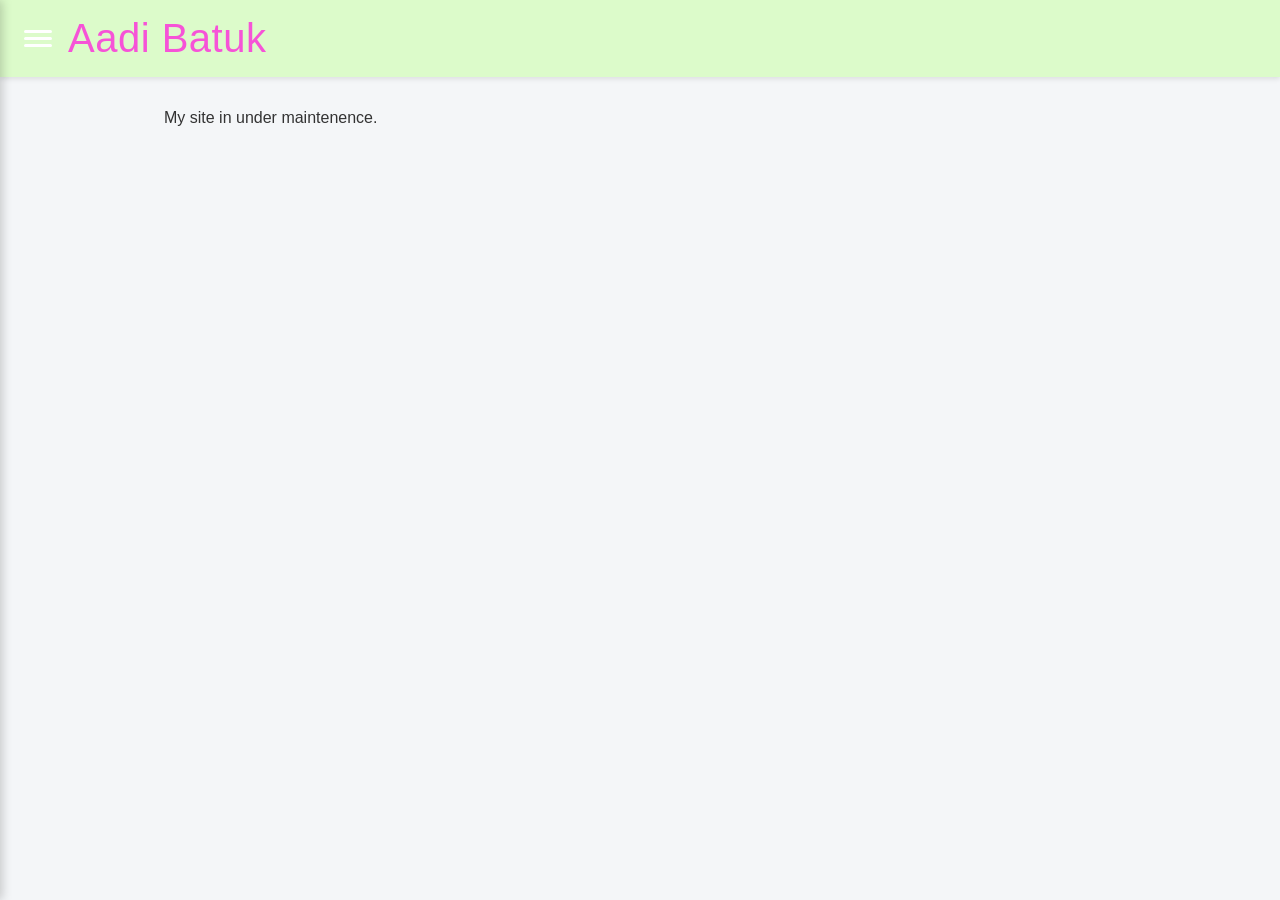
<file: index.html>
<!DOCTYPE html>
<html lang="en">
<head>
  <meta charset="UTF-8">
  <meta name="viewport" content="width=device-width, initial-scale=1.0">
  <title>Aadi Batuk - Home</title>
  <link rel="stylesheet" href="style.css">
</head>
<body>

  <!-- Top Header -->
  <header class="top-header">
    <button class="hamburger" id="hamburger-btn" aria-label="Toggle Navigation">
      <span class="bar"></span>
      <span class="bar"></span>
      <span class="bar"></span>
    </button>
    <h1 class="brand-title">Aadi Batuk</h1>
  </header>

  <!-- Left Side Slide-out Navigation Drawer -->
  <div class="nav-overlay" id="nav-overlay"></div>
  <nav class="side-drawer" id="side-drawer">
    <div class="drawer-header">
      <h2>Aadi Batuk</h2>
      <button class="close-btn" id="close-btn">&times;</button>
    </div>
    <ul class="nav-links">
      <li><a href="index.html" class="active">Home</a></li>
      <li><a href="services.html">Services</a></li>
    </ul>
  </nav>

  <!-- Main Content -->
  <main class="main-content">
    <section class="hero">
      <p>My site in under maintenence.</p>
    </section>
  </main>

  <script>
    const hamburgerBtn = document.getElementById('hamburger-btn');
    const closeBtn = document.getElementById('close-btn');
    const sideDrawer = document.getElementById('side-drawer');
    const navOverlay = document.getElementById('nav-overlay');

    function openDrawer() {
      sideDrawer.classList.add('open');
      navOverlay.classList.add('active');
    }

    function closeDrawer() {
      sideDrawer.classList.remove('open');
      navOverlay.classList.remove('active');
    }

    hamburgerBtn.addEventListener('click', openDrawer);
    closeBtn.addEventListener('click', closeDrawer);
    navOverlay.addEventListener('click', closeDrawer);
  </script>
</body>
</html>
</file>
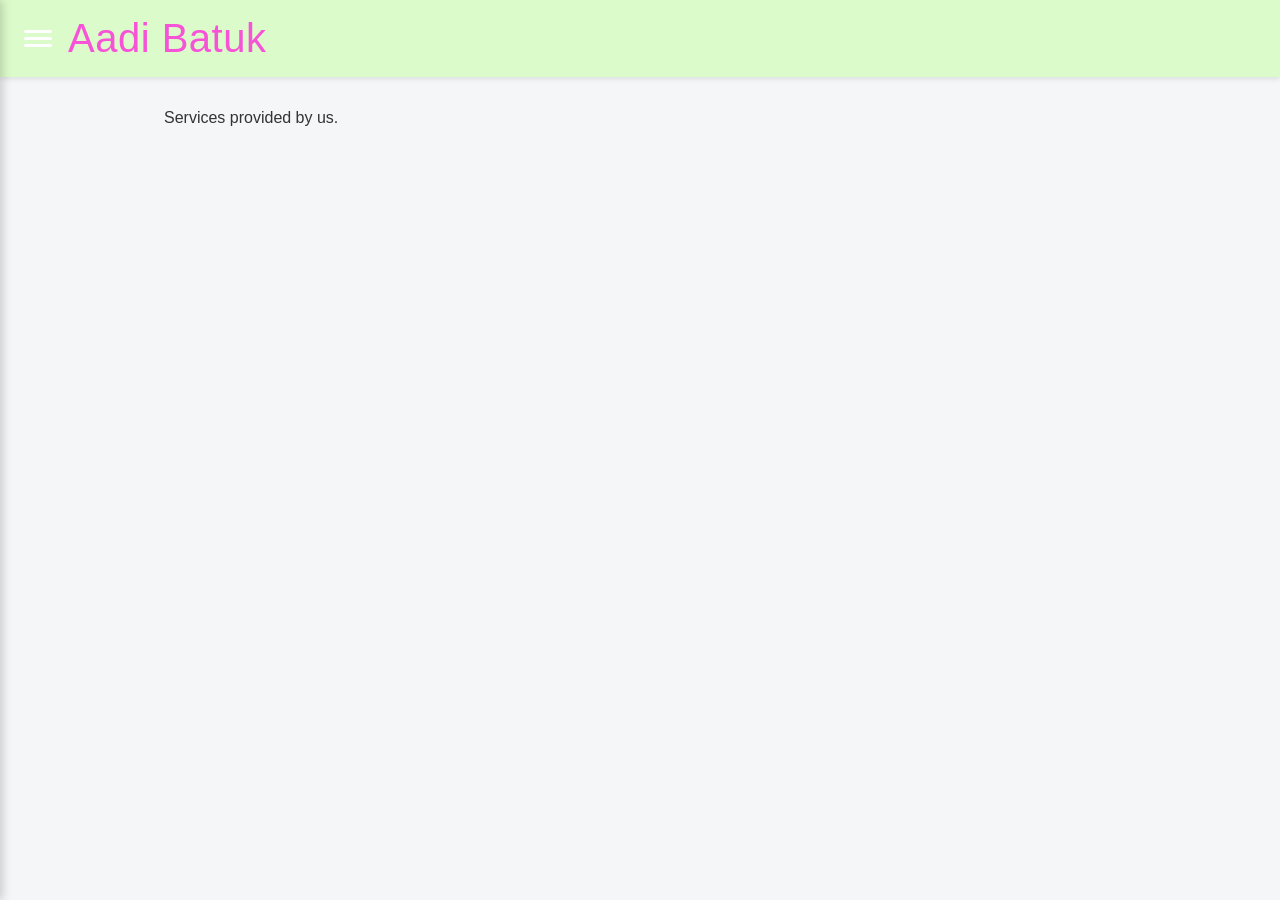
<file: services.html>
<!DOCTYPE html>
<html lang="en">
<head>
  <meta charset="UTF-8">
  <meta name="viewport" content="width=device-width, initial-scale=1.0">
  <title>Aadi Batuk - Services</title>
  <link rel="stylesheet" href="style.css">
</head>
<body>

  <!-- Top Header -->
  <header class="top-header">
    <button class="hamburger" id="hamburger-btn" aria-label="Toggle Navigation">
      <span class="bar"></span>
      <span class="bar"></span>
      <span class="bar"></span>
    </button>
    <h1 class="brand-title">Aadi Batuk</h1>
  </header>

  <!-- Left Side Slide-out Navigation Drawer -->
  <div class="nav-overlay" id="nav-overlay"></div>
  <nav class="side-drawer" id="side-drawer">
    <div class="drawer-header">
      <h2>Aadi Batuk</h2>
      <button class="close-btn" id="close-btn">&times;</button>
    </div>
    <ul class="nav-links">
      <li><a href="index.html">Home</a></li>
      <li><a href="services.html" class="active">Services</a></li>
    </ul>
  </nav>

  <!-- Main Content -->
  <main class="main-content">
    <section class="services-section">
      <p> Services provided by us.</p>
        
    </section>
  </main>

  <script>
    const hamburgerBtn = document.getElementById('hamburger-btn');
    const closeBtn = document.getElementById('close-btn');
    const sideDrawer = document.getElementById('side-drawer');
    const navOverlay = document.getElementById('nav-overlay');

    function openDrawer() {
      sideDrawer.classList.add('open');
      navOverlay.classList.add('active');
    }

    function closeDrawer() {
      sideDrawer.classList.remove('open');
      navOverlay.classList.remove('active');
    }

    hamburgerBtn.addEventListener('click', openDrawer);
    closeBtn.addEventListener('click', closeDrawer);
    navOverlay.addEventListener('click', closeDrawer);
  </script>
</body>
</html>
</file>
<file: style.css>
/* General Resets */
* {
  margin: 0;
  padding: 0;
  box-sizing: border-box;
  font-family: 'Segoe UI', Tahoma, Geneva, Verdana, sans-serif;
}

body {
  background-color: #f4f6f8;
  color: #333;
  min-height: 100vh;
}

/* Header Styling */
.top-header {
  background-color: #dcfbca;
  color: #f653d7;
  display: flex;
  align-items: center;
  padding: 1rem 1.5rem;
  box-shadow: 0 2px 5px rgba(0, 0, 0, 0.1);
  position: sticky;
  top: 0;
  z-index: 100;
}

.brand-title {
  font-size: 2.5rem;
  margin-left: 1rem;
  font-weight: 200;
  letter-spacing: 0.5px;
}

/* Hamburger Icon */
.hamburger {
  background: none;
  border: none;
  cursor: pointer;
  display: flex;
  flex-direction: column;
  justify-content: space-around;
  width: 28px;
  height: 22px;
  padding: 0;
}

.hamburger .bar {
  width: 100%;
  height: 3px;
  background-color: #ffffff;
  border-radius: 2px;
  transition: all 0.3s ease;
}

/* Left Side Drawer Navigation */
.side-drawer {
  position: fixed;
  top: 0;
  left: -280px; /* Hidden off-screen by default */
  width: 280px;
  height: 100%;
  background-color: #e7fdda;
  color: #ffffff;
  box-shadow: 2px 0 10px rgba(0, 0, 0, 0.2);
  transition: left 0.3s ease-in-out;
  z-index: 200;
  display: flex;
  flex-direction: column;
}

.side-drawer.open {
  left: 0; /* Slide into view */
}

.drawer-header {
  display: flex;
  justify-content: space-between;
  align-items: center;
  padding: 1.5rem;
  border-bottom: 1px solid #334155;
}

.drawer-header h2 {
  font-size: 1.25rem;
  color: #38bdf8;
}

.close-btn {
  background: none;
  border: none;
  color: #ffffff;
  font-size: 1.8rem;
  cursor: pointer;
  line-height: 1;
}

.nav-links {
  list-style: none;
  padding: 1.5rem 0;
}

.nav-links li a {
  display: block;
  padding: 0.8rem 1.5rem;
  color: #f653d7;
  text-decoration: none;
  font-size: 1.5rem;
  font-weight: 200;
  transition: background 0.2s, color 0.2s;
}

.nav-links li a:hover,
.nav-links li a.active {
  background-color: #dcfbca;
  color: #38bdf8;
  border-left: 4px solid #38bdf8;
}

/* Dim Overlay */
.nav-overlay {
  position: fixed;
  top: 0;
  left: 0;
  width: 100vw;
  height: 100vh;
  background-color: rgba(0, 0, 0, 0.5);
  display: none;
  z-index: 150;
  transition: opacity 0.3s ease;
}

.nav-overlay.active {
  display: block;
}

/* Main Content Layout */
.main-content {
  padding: 2rem 1.5rem;
  max-width: 1000px;
  margin: 0 auto;
}
</file>
